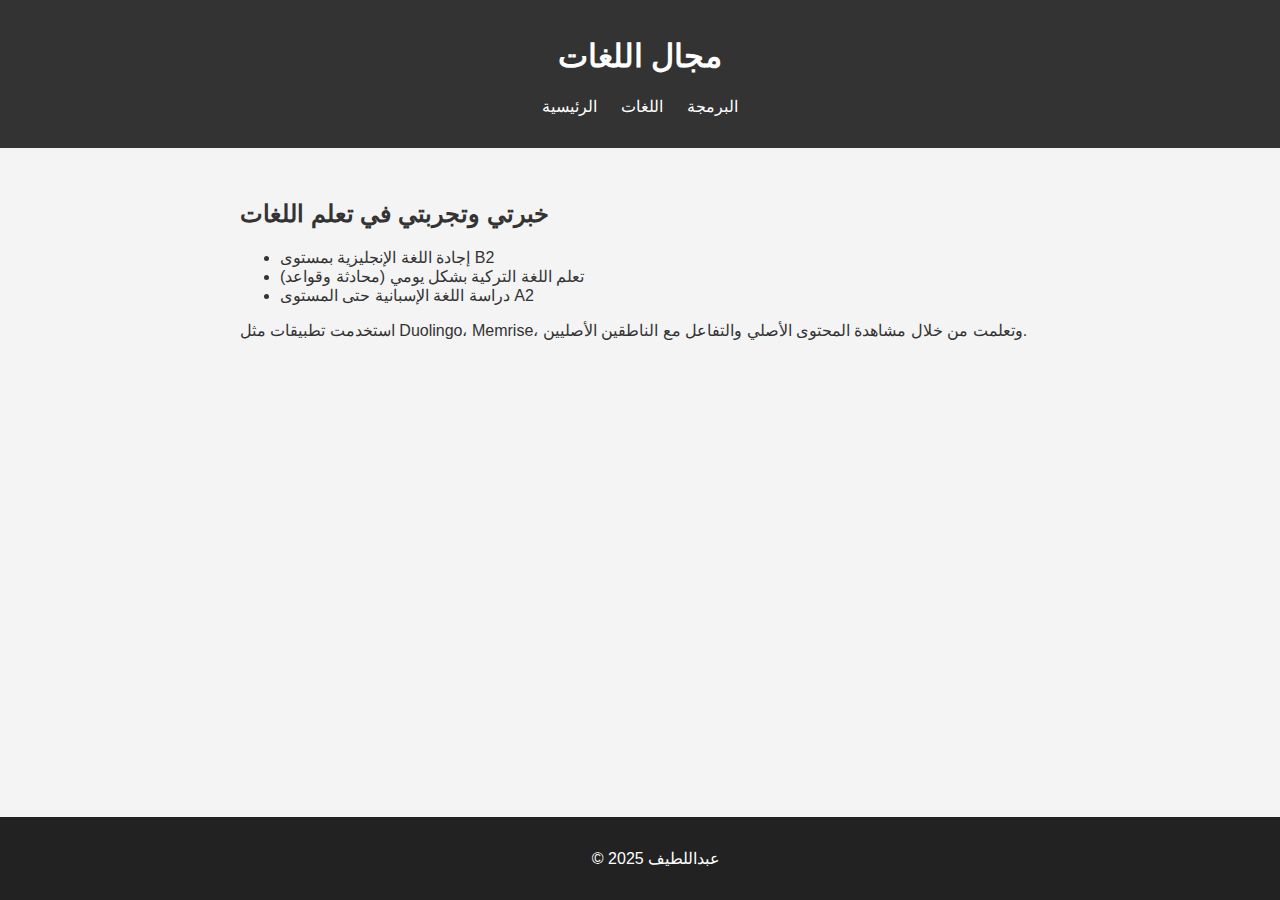
<file: languages.html>
<!DOCTYPE html>
<html lang="en">
<head>
  <meta charset="UTF-8">
  <title>اللغات | My CV</title>
  <link rel="stylesheet" href="style.css">
</head>
<body>
  <header>
    <h1>مجال اللغات</h1>
    <nav>
      <ul>
        <li><a href="index.html">الرئيسية</a></li>
        <li><a href="languages.html">اللغات</a></li>
        <li><a href="programming.html">البرمجة</a></li>
      </ul>
    </nav>
  </header>

  <main>
    <h2>خبرتي وتجربتي في تعلم اللغات</h2>
    <ul>
      <li>إجادة اللغة الإنجليزية بمستوى B2</li>
      <li>تعلم اللغة التركية بشكل يومي (محادثة وقواعد)</li>
      <li>دراسة اللغة الإسبانية حتى المستوى A2</li>
    </ul>
    <p>استخدمت تطبيقات مثل Duolingo، Memrise، وتعلمت من خلال مشاهدة المحتوى الأصلي والتفاعل مع الناطقين الأصليين.</p>
  </main>

  <footer>
    <p>© 2025 عبداللطيف</p>
  </footer>
</body>
</html>
</file>
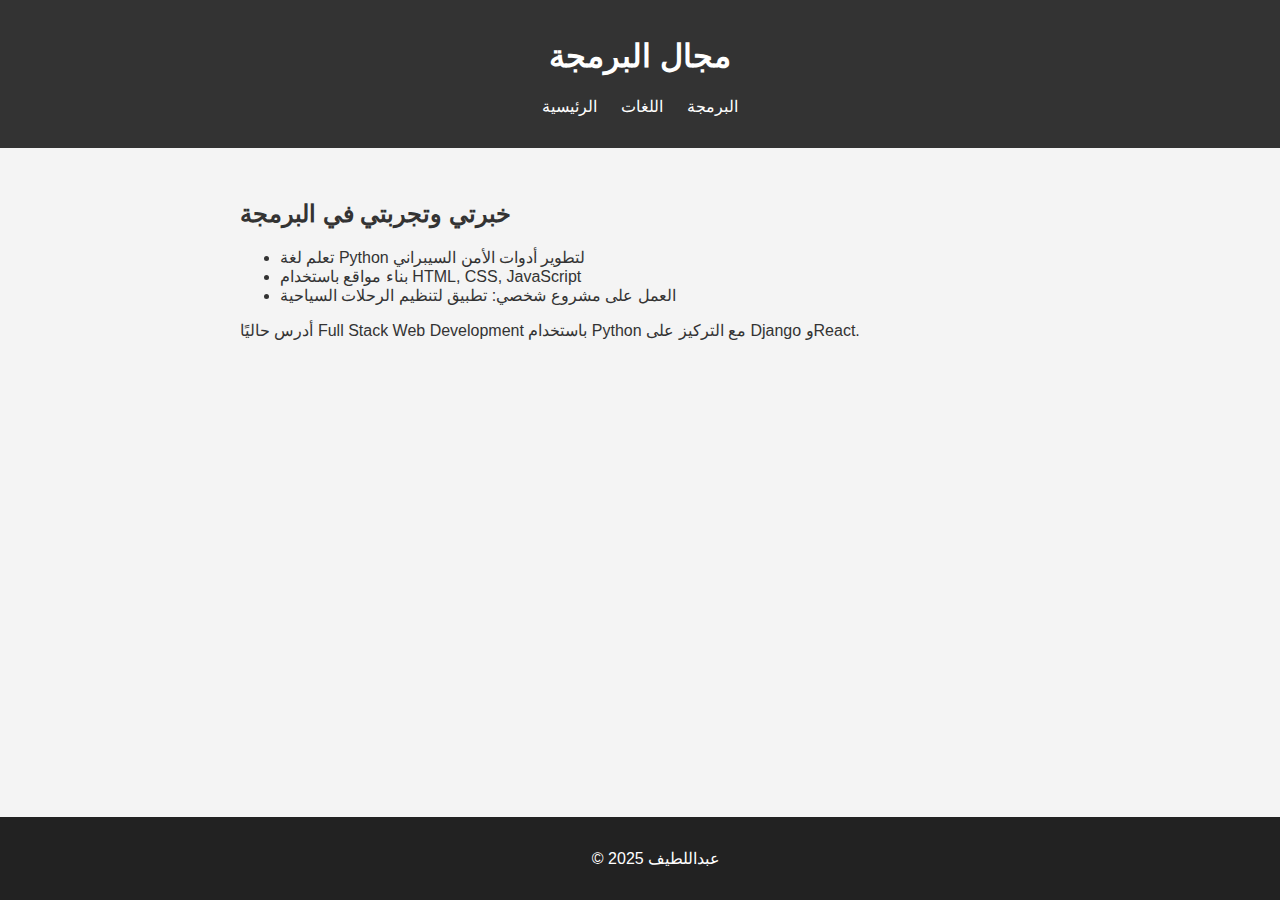
<file: programming.html>
<!DOCTYPE html>
<html lang="en">
<head>
  <meta charset="UTF-8">
  <title>البرمجة | My CV</title>
  <link rel="stylesheet" href="style.css">
</head>
<body>
  <header>
    <h1>مجال البرمجة</h1>
    <nav>
      <ul>
        <li><a href="index.html">الرئيسية</a></li>
        <li><a href="languages.html">اللغات</a></li>
        <li><a href="programming.html">البرمجة</a></li>
      </ul>
    </nav>
  </header>

  <main>
    <h2>خبرتي وتجربتي في البرمجة</h2>
    <ul>
      <li>تعلم لغة Python لتطوير أدوات الأمن السيبراني</li>
      <li>بناء مواقع باستخدام HTML, CSS, JavaScript</li>
      <li>العمل على مشروع شخصي: تطبيق لتنظيم الرحلات السياحية</li>
    </ul>
    <p>أدرس حاليًا Full Stack Web Development باستخدام Python مع التركيز على Django وReact.</p>
  </main>

  <footer>
    <p>© 2025 عبداللطيف</p>
  </footer>
</body>
</html>
</file>
<file: style.css>
body {
  font-family: 'Arial', sans-serif;
  background-color: #f4f4f4;
  color: #333;
  margin: 0;
  padding: 0;
}

header {
  background-color: #333;
  color: white;
  padding: 1em;
  text-align: center;
}

nav ul {
  list-style: none;
  padding: 0;
}

nav ul li {
  display: inline-block;
  margin: 0 10px;
}

nav ul li a {
  color: white;
  text-decoration: none;
}

main {
  padding: 2em;
  max-width: 800px;
  margin: auto;
}

footer {
  text-align: center;
  padding: 1em;
  background-color: #222;
  color: #fff;
  position: fixed;
  bottom: 0;
  width: 100%;
}
</file>
